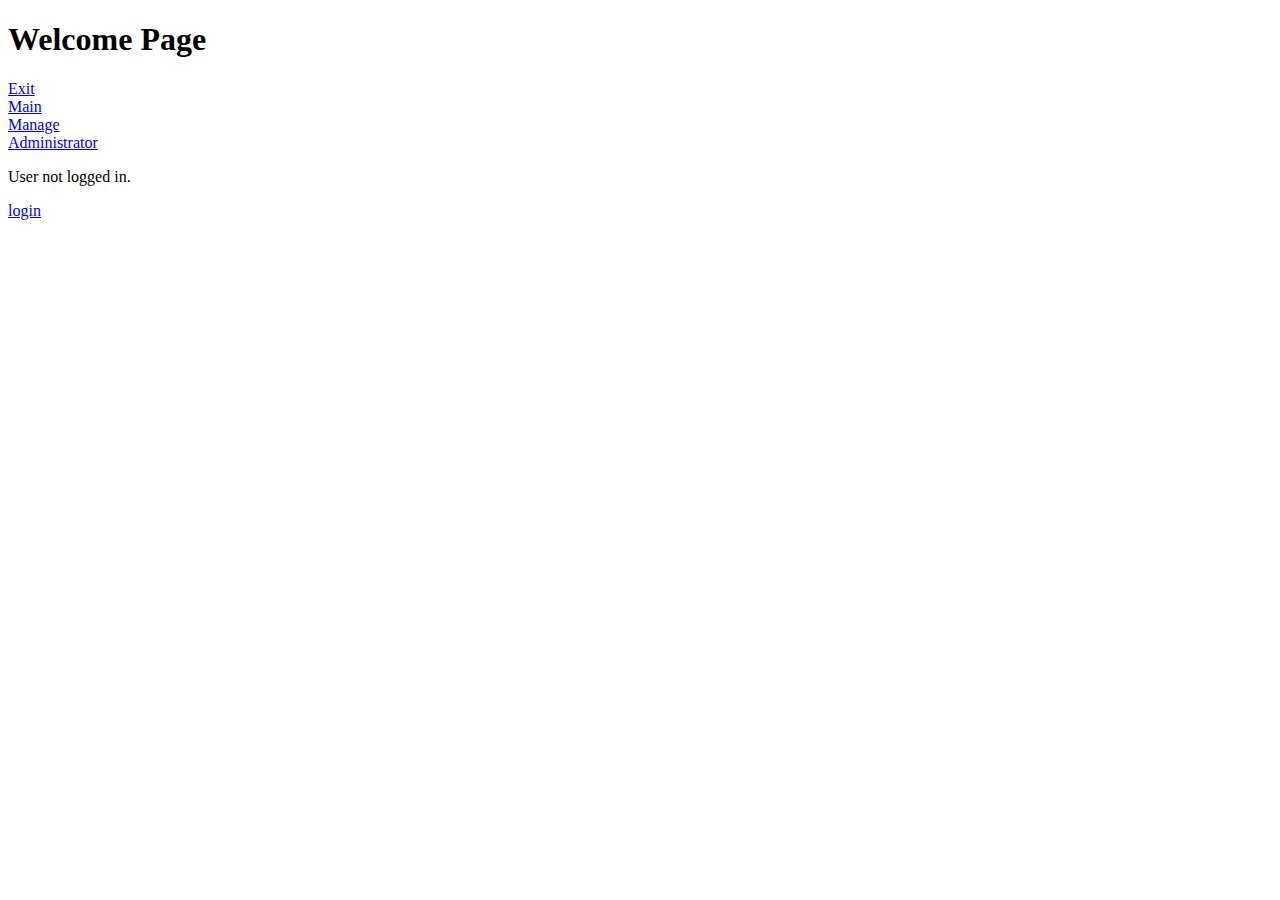
<file: src/main/resources/templates/index.html>
<!DOCTYPE html>
<html lang="en" xmlns:th="http://www.thymeleaf.org" xmlns:shiro="http://www.thymeleaf.org/thymeleaf-extras-shiro">
<head>
    <meta charset="UTF-8">
    <title>Welcome Page</title>
    <link rel="icon" href="#">
    <link rel="stylesheet" type="text/css" th:href="@{/css/index.css}">
</head>
<body>
<div class="container">
    <h1>Welcome Page</h1>
    <div th:if="${session.account} != null">
        <div class="user-info">
            <span th:text="'Hello! '+${session.account.username}"></span>
            <a href="/logout">Exit</a>
        </div>
        <div shiro:isAuthenticated() class="nav-links">
            <div class="nav-item">
                <a href="/main">Main</a>
            </div>
            <div shiro:hasPermission="manage" class="nav-item">
                <a href="/manage">Manage</a>
            </div>
            <div shiro:hasRole="administrator" class="nav-item">
                <a href="/administrator">Administrator</a>
            </div>
        </div>
    </div>
    <div th:unless="${session.account} != null" class="not-logged-in">
        <p>User not logged in.</p>
        <div class="nav-links">
            <div class="nav-item">
                <a href="/login">login</a>
            </div>
        </div>
    </div>
</div>

</body>
</html>
</file>
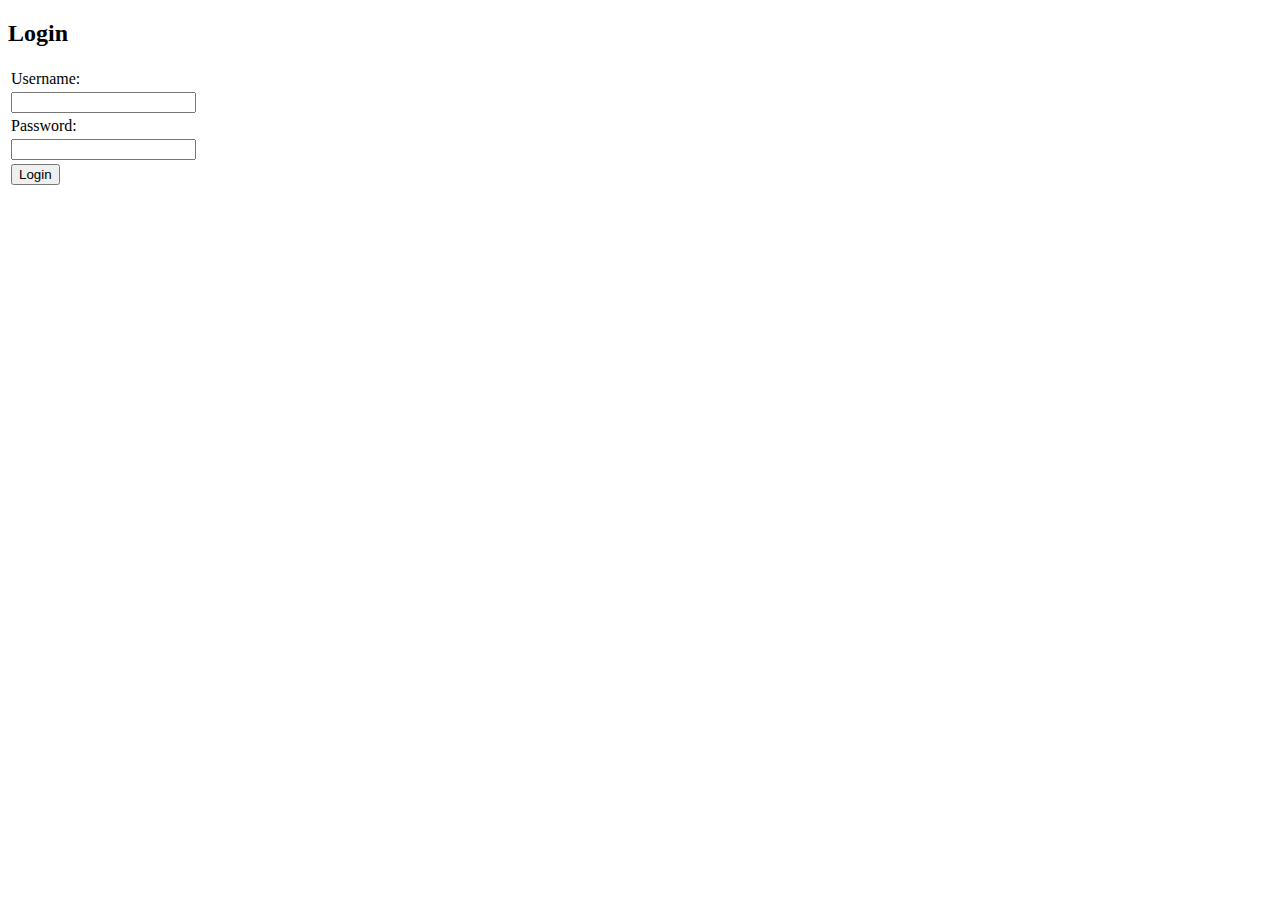
<file: src/main/resources/templates/login.html>
<!DOCTYPE html>
<html lang="en" xmlns:th="http://www.thymeleaf.org">
<head>
    <meta charset="UTF-8">
    <title>Login Page</title>
    <link rel="icon" href="#">
    <link rel="stylesheet" type="text/css" th:href="@{/css/login.css}">
</head>
<body>
<div class="login-container">
    <h2>Login</h2>
    <span th:text="${msg}"></span>
    <form action="login" method="post">
        <table>
            <tr>
                <td><label for="username">Username:</label></td>
            </tr>
            <tr>
                <td><input type="text" id="username" name="username" required /></td>
            </tr>
            <tr>
                <td><label for="password">Password:</label></td>
            </tr>
            <tr>
                <td><input type="password" id="password" name="password" required /></td>
            </tr>
            <tr>
                <td><input type="submit" value="Login"/></td>
            </tr>
        </table>
    </form>
</div>
</body>
</html>
</file>
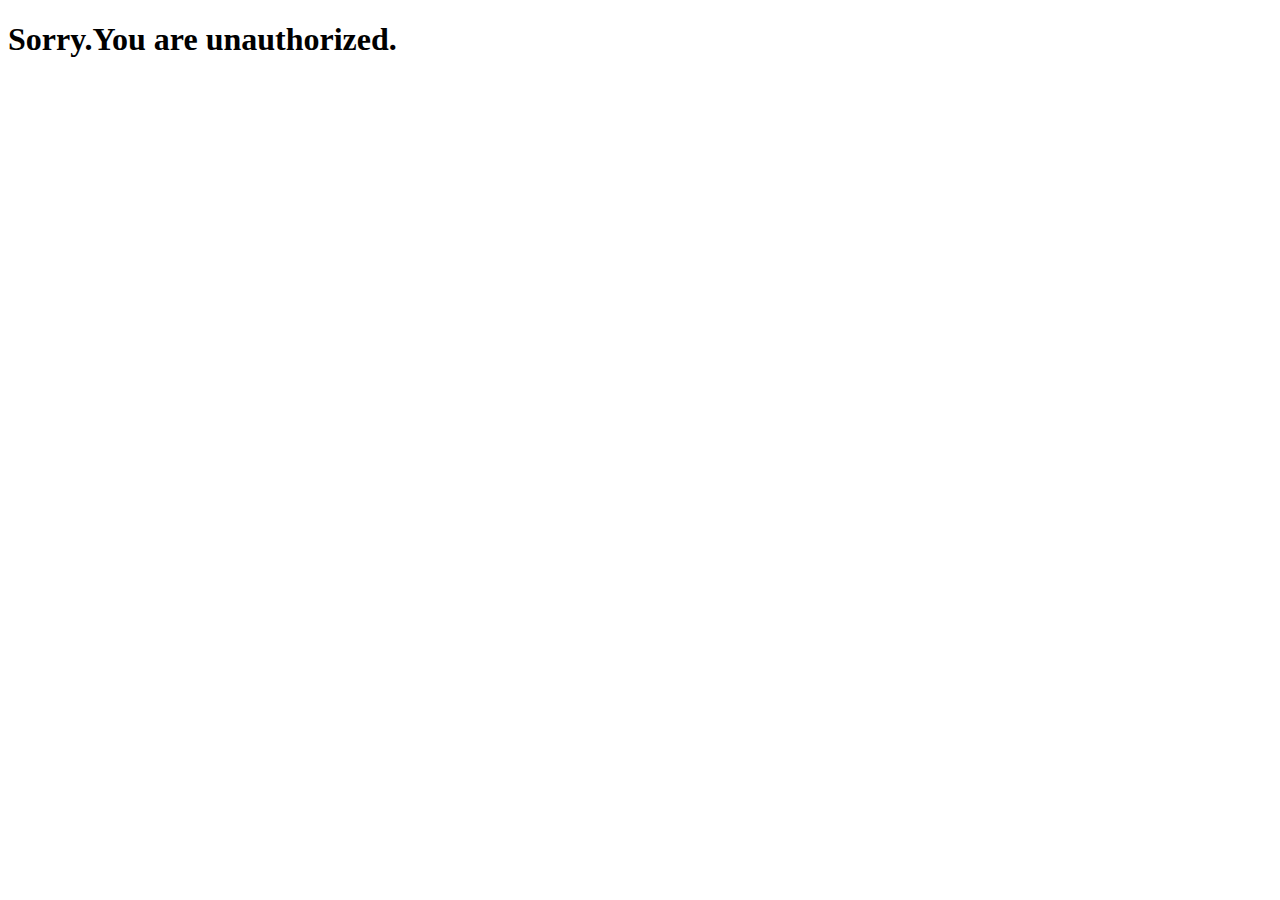
<file: src/main/resources/templates/unauthorized.html>
<!DOCTYPE html>
<html lang="en">
<head>
    <meta charset="UTF-8">
    <title>unauthorized</title>
    <link rel="icon" href="#">
    <link rel="stylesheet" type="text/css" th:href="@{/css/sentence.css}">
</head>
<body>
    <h1>Sorry.You are unauthorized.</h1>
</body>
</html>
</file>
